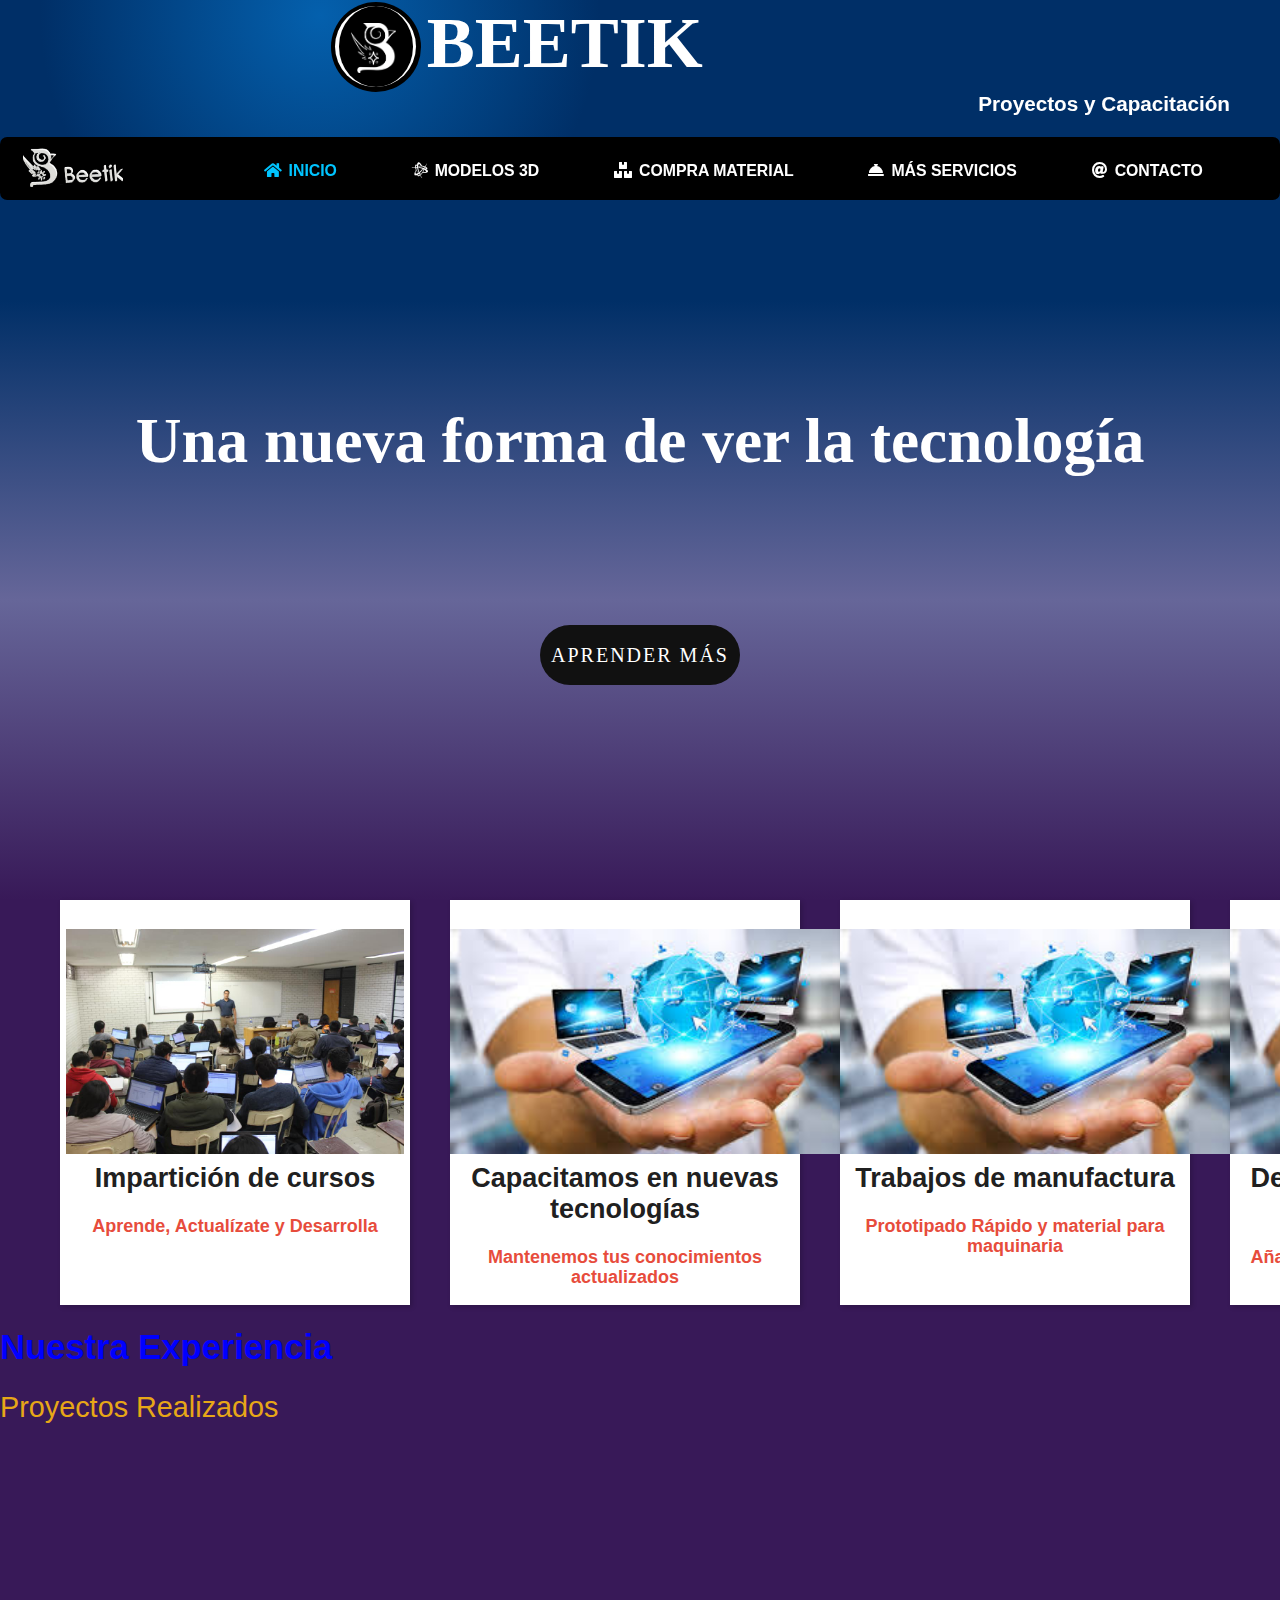
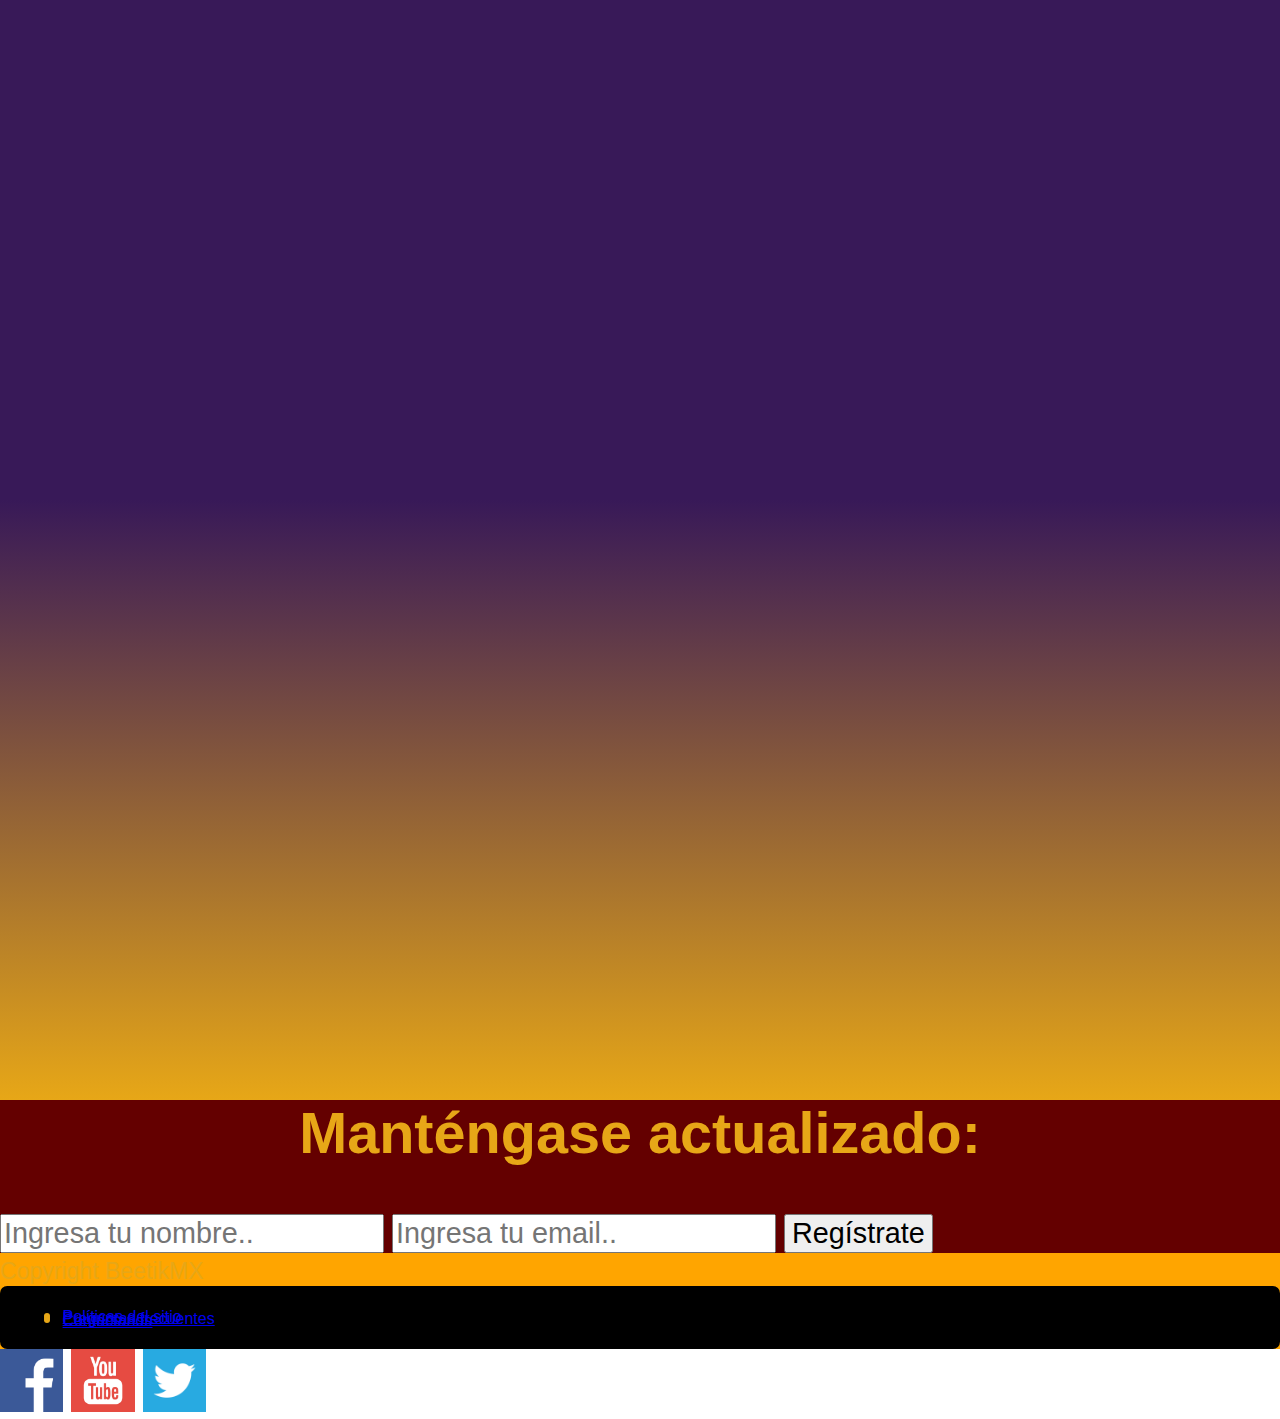
<file: index.html>
<!DOCTYPE html>
<html lang="en">
<head>
	<meta charset="UTF-8">
	<meta name="keywords" content="Cursos, Corte, Laser, Impresion, 3D, Electrónica, STL, Videojuegos, Ingeniería, Proyectos, Nuevo, Manufactura, Diseño, Grabado, Capacitación, Tecnología, Desrrollo, Artificial, Calidad, Beetik, Taller, Crear, STEAM, Makerspace, CAD, CAE, CAM">
	<meta name="description" content="Estamos enfocados en capacitar en nuevas tecnologías, y ofrecer servicios de manufactura de calidad para desarrollo de proyectos">
	<meta name="title" content="Beetik México. Proyectos, manufactura, cursos y capacitación">
	<meta name="author" content="Beetik México">
	<meta name="viewport" content="width=device-width, initial-scale=1, shrink-to-fit=no">
	
	<!-- Bootstrap CSS -->
	<!--<link rel="stylesheet" href="css/bootstrap.css">-->

	<!-- Carga de fuentes FontAwesome -->
	<link rel="stylesheet" href="css/all.min.css">

	<title>Beetik México. Proyectos, Manufactura y Capacitación</title>
	<link rel="shortcut icon" href="img/Estrella_N_transparente.png" />


	<link rel="stylesheet" href="css/normalize.css">

	<!--Carga de estilos Personalizados-->
	<link rel="stylesheet" href="css/estilos.css">

</head>
<body>

	<!-- Optional JavaScript -->
	<!-- jQuery first, then Popper.js, then Bootstrap JS -->
	<!--momentaneo<script src="js/bootstrap.min.js"></script>-->

	<!--<script src="http://code.jquery.com/jquery-1.11.1.min.js"></script>-->
	
	<script src="https://code.jquery.com/jquery-3.5.1.min.js"></script>
	<script type="text/javascript" src="js/main.js"></script>

	<!--<script src="http://code.jquery.com/mobile/1.4.5/jquery.mobile-1.4.5.min.js"></script>-->
	<!--End of JavaScript -->
	
<div data-role = "page">

	<!--Encabezado-->
	<section class="bienvenidos" >
	<div data-role="header">
		<header class="encabezado" role="banner">
			<div class="contenedor" id="HContent">
				<h1 class="grid-container">
					<a href="#" class="logo">
							<div class="padre">
								<div class="circle">
								<div class="circle2">
								<div class="circle3">

									<img src="img/estrella_transparente.png" alt="BEETIK logo" title ="Beetik Principal">
							</div>
						</div>
						</div>
					</div>
					</a>
					
					<em class="Beetik-text">BEETIK</em>
					<span class="desc-text"><p><strong>Proyectos</strong> y <strong>Capacitación</strong></p></span>
				</h1>

			</div>
			
			<div class="menu">
				<!--Barra de Navegación-->
				<nav class="navbar" role="navigation" id="menu_principal">
					
					<a href="#!"><img src="img/Beetik3D_white1.png" alt="Beetik MX" title ="Beetik Principal"class="nav-logo"></a>

					<input type="checkbox" id="check" aria-controls="navbarTogglerDemo02" aria-expanded="false" aria-label="Toggle navigation">
      					<label for="check" class="checkbtn">
        					<i class="fas fa-bars"></i>
      					</label>					
					
						<ul class="menu-items">
							<li class="nav-items active">
								<a class="nav-link-item" href="index.html"><h3><span class="fas fa-home"></span>Inicio</h3></a>
							</li>
							<!--<li class="nav-items">
								<a class="nav-link-item" href="nosotros.html"><h3><i class="fas fa-info-circle"></i>Nosotros</h3></a>
							</li>-->
							<li class="nav-items">
								<a class="nav-link-item" href="index.html"><h3><span id="3dicon" class="fab fa-codepen fa-battle-net fa-spin"></span>Modelos 3D</h3></a>
							</li>
							<li class="nav-items">
								<a class="nav-link-item" href="index.html"><h3><span class="fas fa-boxes"></span>Compra Material</h3></a>
							</li>
							<li class="nav-items">
								<a class="nav-link-item" href="servicios.html"><h3><i class="fas fa-concierge-bell"></i>Más Servicios</h3></a>
							</li>
							<li class="nav-items">
								<a class="nav-link-item" href="contacto.html"><h3><i class="fas fa-at"></i>Contacto</h3></a>
							</li>
						</ul>

				</nav>
				<div class="clearfix"></div>
			</div>
		</header>
	</div>
	<div data-role="main" class="ui-content">
		<div class="presentacion">
				<div class="introduccion-presentacion">
					<h2 class="display-4 mb-5">Una nueva forma de ver la tecnología
						<div class="boton-Aprender">
							<button><a href="#" class="btnInfoAp">Aprender más</a></button>
						</div>
					</h2>
			</div>
		</div>

	</section>

	<section class="bloque-contenido">
			<main class="articulos" role="main">
				<!--Impartición Cursos-->
				<article class="cursosArt card tarjetaCursos">
    				<figure class="card-img">
      					<img src="img/curso-matlab.jpg" alt="CURSOS">
    				</figure>

      				<div class="card-top-text">
        				<h2 class="card-title">Impartición de cursos</h2>
        				<p>Aprende, Actualízate y Desarrolla</p>
        			</div>

        			<div class="card-bottom-text">
        				<p class="card-text">Aprende con los temarios más completos que puedas encontrar, nuestros instructores experimentados te ayduarán a manejar estas herramientas como un profesional</p>
        				<p class="card-btn"><a><small class="text-muted">Conoce más</small></a></p>
      				</div>

				</article>

				<!--Capacitación-->
				<article class="capacitacionArt card">
    				<figure class="card-img">
      					<img src="img/tecnología.jpg" alt="TECH">
    				</figure>

      				<div class="card-top-text">
        				<h2 class="card-title">Capacitamos en nuevas tecnologías</h2>
        				<p>Mantenemos tus conocimientos actualizados</p>
        			</div>

        			<div class="card-bottom-text">
        				<p class="card-text">La tecnología de vanguardia potencia la productividad de las empresas, en Beetik aprenderás desde lo básico hasta impelmentaciones industriales avanzadas</p>
        				<p class="card-btn"><a><small class="text-muted">Conoce más</small></a></p>
      				</div>

				</article>

				<!--Manufactura-->
				<article class="manufacturaArt card">
    				<figure class="card-img">
      					<img src="img/tecnología.jpg" alt="TECH">
    				</figure>

      				<div class="card-top-text">
        				<h2 class="card-title">Trabajos de manufactura</h2>
        				<p>Prototipado Rápido y material para maquinaria</p>
        			</div>

        			<div class="card-bottom-text">
        				<p class="card-text">¿Buscas trabajos de calidad para piezas en Impresión 3D?, Realizar Corte y/o grabado Láser, Tarjetas de Circuito Impreso (PCB) en CNC. Eso y más ofrece Beetik</p>
        				<p class="card-btn"><a><small class="text-muted">Conoce más</small></a></p>
      				</div>

				</article>


				<!--Proyectos-->
				<article class="proyectosArt card">
    				<figure class="card-img">
      					<img src="img/tecnología.jpg" alt="TECH">
    				</figure>

      				<div class="card-top-text">
        				<h2 class="card-title">Desarrollo de proyectos tecnológicos</h2>
        				<p>Añade tecnología y mejora continua</p>
        			</div>

        			<div class="card-bottom-text">
        				<p class="card-text">¿Tienes una idea tecnológica y no sabes cómo llevarla a cabo? Nosotros somos capaces de desarrollar el proyecto tecnológico que buscas</p>
        				<p class="card-btn"><a><small class="text-muted">Conoce más</small></a></p>
      				</div>

				</article>

			<div>
				<section role="complementary" class="cursos">
					<p>Cursos</p>	
				</section>

				<section role="complementary" class="manufactura">
					<p>Servicios de manufactura</p>
				</section>

				<section role="complementary" class="diseño">
					<p>Servicios de diseño</p>
				</section>
			</div>

			</main>

			<aside class="complementario" role="complementary">
				<h1>Nuestra Experiencia</h1>
				Proyectos Realizados
			</aside>
	</section>




	
<div data-role="footer">
	<section class="suscripcion">
			<h2 id="formulario">Manténgase actualizado:</h2>
			<form action="#">
				<input type="text" name="nombre" placeholder="Ingresa tu nombre.." required>
				<input type="email" name="email" placeholder="Ingresa tu email.." required>
				<input type="submit" value="Regístrate">
			</form>
	</section>
	</div>

	
	<footer class="piedepagina" role="contentinfo">
			<small>Copyright BeetikMX</small>
			<nav>
				<ul>
					<li><a href="#">Políticas del sitio</a></li>
					<li><a href="#">Preguntas frecuentes</a></li>
					<li><a href="#">Contáctanos</a></li>
				</ul>
			</nav>
	</footer>
	</div>
	
	<div class="social">
		<a href="http://facebook.com/BeetikMX/" title="Vamos a Facebook" target="blanc"><img  class="imgsocial" src="img/Icono_Facebook.png" alt="Facebook"></a>
		<a href="#" title="Vamos a Youtube"><img  class="imgsocial" src="img/logo-youtube.png" alt="Youtube"></a>
		<a href="#" title="Vamos a Twitter"><img class="imgsocial" src="img/twitter-logo.png" alt="Twitter"></a>
	</div>
</div>
</body>
</html>
</file>
<file: css/estilos.css>
*{
	box-sizing: border-box;
}

html{
	font-size: calc(1em + 1vw);
}

body{
	font-family: fa5-proxima-nova,"Helvetica Neue", Arial, Helvetica, sans-serif, 'Droid Sans', sans-serif;	
	font-size: 1rem;
	color:#E7A717;
}

/* First breakpoint at 576px */
/* Inherits mobile styles, but floats containers to make columns */
@media all and (min-width: 36em){
	.main { float: left; width:60%; }
	.sidebar { float: left; width:40%; }
}


/* Second breakpoint at 800px */
/* Adjusts column proportions, tweaks base H1 */
@media all and (min-width: 50em){
	.main { width:70%; }
	.sidebar { width:30%; }

	/* You can also tweak any other styles in a breakpoint */
	H1 { color: blue; font-size:1.2em }
}

/*-------------------------------------------------
RESPONSIVE 1st Layer (BIENVENIDOS)
-------------------------------------------------*/
.bienvenidos{
	background:linear-gradient(180deg, #002F67, #002F67,#666699, #381958);
	background-size:cover;
	height: 100vh;
	overflow: hidden;
}

.display-4 {
    font-size: 2.2rem;
    font-weight: bold;
    font-family: News706 BT Bold;
    color: white;
	margin-top: 45vh;
}

.Beetik-text{
    grid-area: btktxt;
	display: flex;

    font-size: 8vh;
    font-family: AUTO;
    font-style: normal;
    color: white;
	justify-content: left;
}

.desc-text{
    	top: 10vh;
    	right: 15%;
    	font-size: 2.3vh;
    	color: white;
}

@media only screen and (max-width: 482px){
	.desc-text{
		/*position: relative;*/
    	float: left;
    	top: 2vh;
    	left: 13%;
    	font-size: 1.8vh;
    	color: white;
	}
}

/*--------------------------------------------------
ANCHURA DEL SITIO
---------------------------------------------------*/
.contenedor{
    height: 15vh;
    background: radial-gradient(280px at 25% 10%, #0460ad, #002f67);
}

/*--------------------------------------------------
TAMAÑO ELEMENTOS (IMG)
---------------------------------------------------*/
.logo img{
	width: 60%;
	margin: 17%;
}

.logo figcaption{
	font-size: 0.4rem;
}

img.nav-logo{
	width: 3.5rem;
	padding: 2px 0px;
	line-height: 80px;
}

.presentacion img{
	width: 7rem;
}

.imginfo{
	width: 5rem;
}

.imgsocial{
	width: 2.2rem;
}

.fa, .fas, .fab {
    padding-right: 7px;
}

.fab{
	content: "\f835";
}

/*--------------------------------------------------
ENCABEZADO
---------------------------------------------------*/
.encabezado{
	position: fixed;
	width: 100%;
	top:0;
	left:0;
	-webkit-transform: translateY(0%);
	-ms-transform: translateY(0%);
	transform: translateY(0%);
	background: radial-gradient(280px at 25% 10%, #0460ad, #002f67);
	transition: all 300ms ease;
	z-index: 1;
	height: 15vh;
}

.encabezado.sticky{
	-webkit-transform: translateY(-16vh);
	-ms-transform: translateY(-16vh);
	transform: translateY(-16vh);  /*Contenedor.height*/
}

.encabezado.sticky.h-down{
	transform: translateY(-16vh); /*Contenedor.height*/
}

.encabezado.h-down{
	transform: translateY(0%);
}

.fixed-top{
	/*background: radial-gradient(280px at 25% 10%, #80bff7, #0460ad);*/
	background: radial-gradient(280px at 25% 10%, #0460ad, #002f67);
	top: 0;
}

.logo{
	grid-area: btklogo;
	display: flex;
	justify-content: right;
	margin-right: 2em;
	margin-left: auto;
}


.desc-text{
	grid-area: btkdesc;
}

.grid-container{
	display: grid;
	    grid-template-columns: 1fr 2fr;
	grid-template-rows: 2fr 1fr;
	height:15vh;
	grid-template-areas: 
	'btklogo btktxt'
	'btklogo btkdesc';
}

h1 span p{
	float: right;
    padding-right: 50px;
    margin: auto;
}

.menu{
	background: rgb(0, 47, 102);
	font-size: 2rem;
	width: 100%
}

.checkbtn{
  font-size: 1rem;
  color: white;
  float: right;
  margin-top: 7px;
  margin-right: 5%;
  cursor: pointer;
  display: none;
}
#check{
  display: none;
}

header div h1{
	font-size: 10%;
}


.fa-bars:before {
	content: "\f0c9";
	color: #FFFFFF;
}

.introduccion-presentacion{
	font-size: 0.3rem;
}

div h2{
	font-size: 2rem;
	margin-top: 12rem;
	text-align: center;
}

h3, .h3 {
    font-size: 0.5rem;
}

nav{
	padding: 0.25rem 0.75rem;
	font-size: 0.7rem;
	line-height: 0;
	background-color: rgb(0, 0, 0);
	border: 1px solid transparent;
	border-radius: 0.25rem;
}

li.nav-items{
	display: inline-block;
	margin: 0 0.5rem;
}

ul.menu-items{
	float: right;
	margin-top: 0;
	margin-right: 20px;
}

a.nav-link-item{
	color: white;
  	text-decoration: none;
  	padding: 7px 13px;
  	border-radius: 3px;
  	text-transform: uppercase;
}

/*Animación*/
li.nav-items.active{
  	/*background: #37393a;*/
  	transition: .5s;
}
li.nav-items.active a{
	color: #00c4ff;
}
li.nav-items:hover{
	background: none;
  	transition: .5s;
}

a:hover{
	color: #b5e4fc;
}

.mascara{
	margin-top: 4%;
}

.boton-Aprender{
	margin-top: 2em;
}

@media (min-width: 952px){
	.nav-logo{
		padding-left:50px;
	}

	nav ul li a{
		font-size: 16px;
	}

	li.nav-items{
		margin:0 0.6rem;
	}


	h3, .h3 {
    	font-size: 0.55rem;
    	border-bottom: none;
	}
}

@media (min-width: 1250px){
	li.nav-items{
		margin:0 1.2rem;
	}
}


@media (max-width: 858px){
  .checkbtn{
    display: block;
  }

  ul.menu-items{
  	position:fixed;
    width: 100%;
    background: #2c3e50;
    left: -100%;
    text-align: center;
    transition: all .5s;
  }
  li.nav-items{
    display: block;
    margin: 0px 0;
  }
  a.nav-link-item{
    font-size: 20px;
  }
  	li.nav-items.active a{
		color: black;
	}
  li.nav-items:hover,li.nav-items.active{
    background: #0082e6;
  }

   #check:checked ~ ul.menu-items{
    left: 0;
  }
}

.navbar-expand-lg .navbar-nav .nav-link {
    padding-right: 0.5rem;
    padding-left: 0.5rem;
    padding-top: 0;
    padding-bottom: 0;
    margin-right: 6vw;
    margin-left: 6vw;
}

}

.btn-outline-primary {
    color: #e7efc6d9;
    border-color: #e7efc6d9;
}
/********************
Dibujos
***********************/
.logo{
}

.circle {
  	display: flex;
    vertical-align: middle;
    background: #000000;
    border-radius: 50%;
    width: 100%;
    height: 100%;
}
.circle2 {
  	margin: auto;
    border-radius: 50%;
    width: 90%;
    height: 90%;
    background: white;
  
}
.circle3 {
  	margin:auto;
    padding-top: 5%;
    border-radius: 50%;
    width: 92%;
    height: 100%;
    background: black;
}

.padre{
    /* margin: 10px auto; */
    height: 5em;
    width: 5em;
    top: 10%;
    left: 15%;
    font-size:2vh;
}

/*--------------------------------------------------
PRESENTACION
---------------------------------------------------*/
.presentacion{
	font-size: 0.5rem;
}

/*--------------------------------------------------
BLOQUE CONTENIDO
---------------------------------------------------*/
.bloque-contenido{
	background: linear-gradient(180deg, #381958, #381958, #381958, #E7A717);
	height: 200vh;
}

.articulos{
  padding: 0 40px;
  display: flex;
  align-items: center;
  justify-content: space-between;
}
.card{
  height: 45vh;
  max-width: 350px;
  margin: 0 20px;
  background: white;
  transition: 0.4s;
  box-shadow: 2px 2px 5px rgba(0,0,0,0.2);
}
.card:hover{
  height: 70vh;
  box-shadow: 5px 5px 10px rgba(0,0,0,0.2);
}
.card .card-img{
  height: 200px;
  margin-left:0px;
  width: 100%;
}
.card .card-img img{
  object-fit: cover;
  display: block;
  margin: auto;
  height: 25vh;
}
.card .card-top-text{
  padding: 5px;
}
.card .card-top-text .card-title{
  font-size: 3vh;
  font-weight: 600;
  color: #202020;
}
.card .card-top-text p{
  font-size: 2vh;
  font-weight: 600;
  color: #e74c3c;
  line-height: 20px;
  text-align:center;
}
.card .card-bottom-text{
  padding: 0 20px 10px 20px;
  margin-top: 5px;
  background: white;
  opacity: 0;
  visibility: hidden;
  transition: 0.1s;
}
.card:hover .card-bottom-text{
  opacity: 1;
  visibility: visible;
}
.card .card-bottom-text .card-text{
  text-align: center;
  font-size:2vh;
  color: black;
}
.card .card-bottom-text .card-btn{
  margin: 10px 0;
  text-align: left;
}
.card .card-bottom-text .card-btn a{
display: inline-flex;
  padding: 15px 20px;
  border: none;
  font-size: 16px;
  text-transform: uppercase;
  color: #fff0e6;
  font-weight: 600;
  letter-spacing: 1px;
  border-radius: 50px;
  cursor: pointer;
  outline: none;
  border: 1px solid #fd3535;
  background: linear-gradient(147deg, #fe8a39  0%, #fd3838 74%);
}
.card .card-bottom-text .card-btn a:hover{
  transform: scale(0.9);
}
@media screen and (max-width: 978px) {
  .articulos{
    flex-wrap: wrap;
    flex-direction: column;
  }
  .card{
    max-width: 700px;
    margin: 20px 0;
  }
}


/*Botón Aprender más*/
.btnInfoAp{
	text-decoration: none;
	color: white;
}
button{
  position: relative;
  height: 60px;
  width: 200px;
  margin: 0 35px;
  border-radius: 50px;
  border: none;
  outline: none;
  background: #111;
  color: #fff;
  font-size: 20px;
  font-weight: 500;
  letter-spacing: 2px;
  text-transform: uppercase;
  cursor: pointer;
  transition: background 0.5s;
}
button:first-child:hover{
  background: linear-gradient(90deg, #03a9f4, #f441a5, #ffeb3b, #03a9f4);
  background-size: 400%;
}
button:last-child:hover{
  background: linear-gradient(90deg, #fa7199, #f5ce62, #e43603, #fa7199);
  background-size: 400%;
}
button:first-child:before,
button:last-child:before{
  content: '';
  position: absolute;
  background: inherit;
  top: -5px;
  right: -5px;
  bottom: -5px;
  left: -5px;
  border-radius: 50px;
  filter: blur(20px);
  opacity: 0;
  transition: opacity 0.5s;
}
button:first-child:hover:before,
button:last-child:hover:before{
  opacity: 1;
  z-index: -1;
}
button:hover{
  z-index: 1;
  animation: glow 8s linear infinite;
}
@keyframes glow {
  0%{
    background-position: 0%;
  }
  100%{
    background-position: 400%;
  }
}



/*--------------------------------------------------
COMPLEMENTARIO
---------------------------------------------------*/



/*--------------------------------------------------
SUSCRIPCIÓN
---------------------------------------------------*/
.suscripcion{
	background-color: rgb(100,0,0)
}

section h2{
	margin-top: 0;
}

/*--------------------------------------------------
PIE DE PAGINA
---------------------------------------------------*/
.piedepagina{
	background-color: orange;
}

/*--------------------------------------------------
REDES SOCIALES
---------------------------------------------------*/

.social.sticky{
	position: fixed;
    top: 70%;
    right: 0;
}

.social.sticky a{
	display: block;
	margin-bottom: 4px;
	opacity: 0.8;
}

.social.sticky a:hover{
	opacity: 1;
}

.social.sticky img{
	border-radius: 50%;
	display: block;
}
</file>
